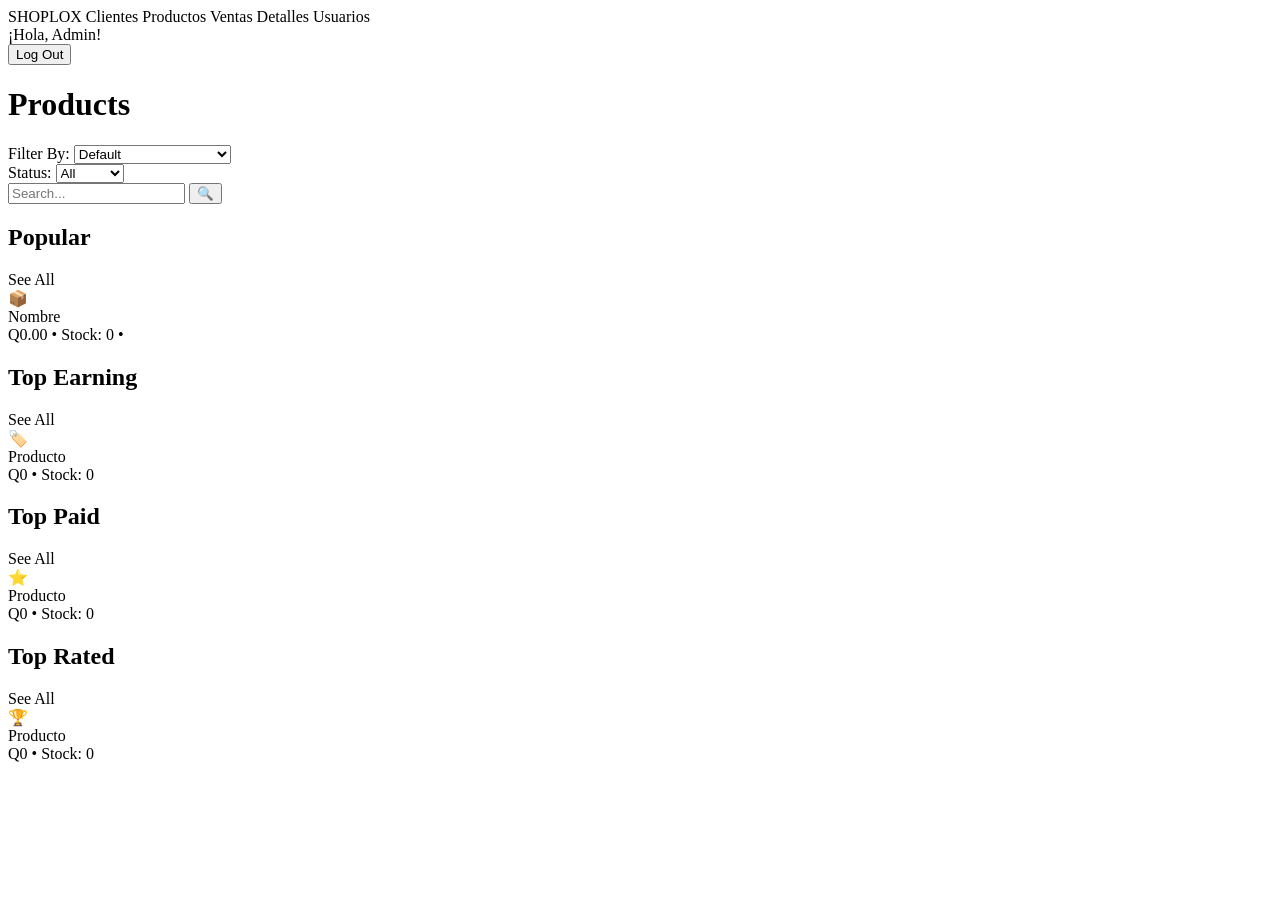
<file: shopCRUD/shopCRUD/src/main/resources/templates/index.html>
<!DOCTYPE html>
<html xmlns:th="http://www.thymeleaf.org" lang="es">
<head>
    <meta charset="UTF-8">
    <title>Shoplox - Home</title>
    <link rel="stylesheet" th:href="@{/css/home.css}">
</head>
<body>

<nav class="navbar">
    <div class="nav-links">
        <a th:href="@{/}">SHOPLOX</a>
        <a th:href="@{/view/customers}">Clientes</a>
        <a th:href="@{/view/products}">Productos</a>
        <a th:href="@{/view/sales}">Ventas</a>
        <a th:href="@{/view/saledetails}">Detalles</a> <!-- NUEVO ENLACE -->
        <a th:href="@{/view/users}">Usuarios</a>
    </div>
    <div class="nav-login-mini">
        <span>¡Hola, Admin!</span>
        <form th:action="@{/logout}" method="post" style="margin:0;">
            <button type="submit" class="btn-small btn-logout">Log Out</button>
        </form>
    </div>
</nav>

<div class="filter-bar">
    <h1>Products</h1>
    <div class="filter-group">
        <label>Filter By:</label>
        <select id="sel-filter">
            <option value="default">Default</option>
            <option value="az">Nombre A-Z</option>
            <option value="price-asc">Precio: menor a mayor</option>
            <option value="price-desc">Precio: mayor a menor</option>
            <option value="stock">Más stock</option>
        </select>
    </div>
    <div class="filter-group">
        <label>Status:</label>
        <select id="sel-status">
            <option value="all">All</option>
            <option value="1">Activo</option>
            <option value="0">Inactivo</option>
        </select>
    </div>
    <div class="filter-search">
        <input type="text" id="search-input" placeholder="Search...">
        <button onclick="filterCards()">🔍</button>
    </div>
</div>

<div class="page-main">

    <!-- Popular -->
    <div class="section">
        <div class="section-header">
            <h2>Popular</h2>
            <a th:href="@{/view/products}" class="btn-see-all">See All</a>
        </div>
        <div class="items-grid" id="grid-popular">
            <a class="game-card" th:each="p, i : ${products}" th:if="${i.index < 6}"
               th:href="@{/view/products}"
               th:data-name="${p.productName}"
               th:data-price="${p.price}"
               th:data-stock="${p.stock}"
               th:data-status="${p.status}">
                <div class="game-card-placeholder">📦</div>
                <div class="game-card-info">
                    <div class="game-card-name" th:text="${p.productName}">Nombre</div>
                    <div class="game-card-meta">
                        Q<span th:text="${p.price}">0.00</span>
                        &bull; Stock: <span th:text="${p.stock}">0</span>
                        &bull; <span th:classappend="${p.status == 1 ? 'dot-activo' : 'dot-inactivo'}" class="dot"
                                     th:text="${p.status == 1 ? 'Activo' : 'Inactivo'}"></span>
                    </div>
                </div>
            </a>
        </div>
    </div>

    <!-- Top Earning -->
    <div class="section">
        <div class="section-header">
            <h2>Top Earning</h2>
            <a th:href="@{/view/products}" class="btn-see-all">See All</a>
        </div>
        <div class="items-grid">
            <a class="game-card" th:each="p, i : ${products}" th:if="${i.index >= 6 and i.index < 12}"
               th:href="@{/view/products}">
                <div class="game-card-placeholder">🏷️</div>
                <div class="game-card-info">
                    <div class="game-card-name" th:text="${p.productName}">Producto</div>
                    <div class="game-card-meta">Q<span th:text="${p.price}">0</span> &bull; Stock: <span th:text="${p.stock}">0</span></div>
                </div>
            </a>
        </div>
    </div>

    <!-- Top Paid -->
    <div class="section">
        <div class="section-header">
            <h2>Top Paid</h2>
            <a th:href="@{/view/products}" class="btn-see-all">See All</a>
        </div>
        <div class="items-grid">
            <a class="game-card" th:each="p, i : ${products}" th:if="${i.index >= 12 and i.index < 18}"
               th:href="@{/view/products}">
                <div class="game-card-placeholder">⭐</div>
                <div class="game-card-info">
                    <div class="game-card-name" th:text="${p.productName}">Producto</div>
                    <div class="game-card-meta">Q<span th:text="${p.price}">0</span> &bull; Stock: <span th:text="${p.stock}">0</span></div>
                </div>
            </a>
        </div>
    </div>

    <!-- Top Rated -->
    <div class="section">
        <div class="section-header">
            <h2>Top Rated</h2>
            <a th:href="@{/view/products}" class="btn-see-all">See All</a>
        </div>
        <div class="items-grid">
            <a class="game-card" th:each="p, i : ${products}" th:if="${i.index >= 18 and i.index < 24}"
               th:href="@{/view/products}">
                <div class="game-card-placeholder">🏆</div>
                <div class="game-card-info">
                    <div class="game-card-name" th:text="${p.productName}">Producto</div>
                    <div class="game-card-meta">Q<span th:text="${p.price}">0</span> &bull; Stock: <span th:text="${p.stock}">0</span></div>
                </div>
            </a>
        </div>
    </div>

</div>

<script th:src="@{/js/main.js}"></script>
<script>
    function filterCards() {
        const q = document.getElementById('search-input').value.toLowerCase();
        const status = document.getElementById('sel-status').value;
        document.querySelectorAll('.game-card').forEach(card => {
            const name = (card.dataset.name || '').toLowerCase();
            const s = card.dataset.status;
            const matchName = name.includes(q);
            const matchStatus = status === 'all' || s === status;
            card.style.display = (matchName && matchStatus) ? 'block' : 'none';
        });
    }
    document.getElementById('search-input').addEventListener('keyup', filterCards);
    document.getElementById('sel-status').addEventListener('change', filterCards);
    document.getElementById('sel-filter').addEventListener('change', function() {
        const val = this.value;
        document.querySelectorAll('.items-grid').forEach(grid => {
            const cards = Array.from(grid.querySelectorAll('.game-card'));
            cards.sort((a, b) => {
                if (val === 'az') return (a.dataset.name||'').localeCompare(b.dataset.name||'');
                if (val === 'price-asc') return parseFloat(a.dataset.price||0) - parseFloat(b.dataset.price||0);
                if (val === 'price-desc') return parseFloat(b.dataset.price||0) - parseFloat(a.dataset.price||0);
                if (val === 'stock') return parseInt(b.dataset.stock||0) - parseInt(a.dataset.stock||0);
                return 0;
            });
            cards.forEach(c => grid.appendChild(c));
        });
    });
</script>
</body>
</html>
</file>
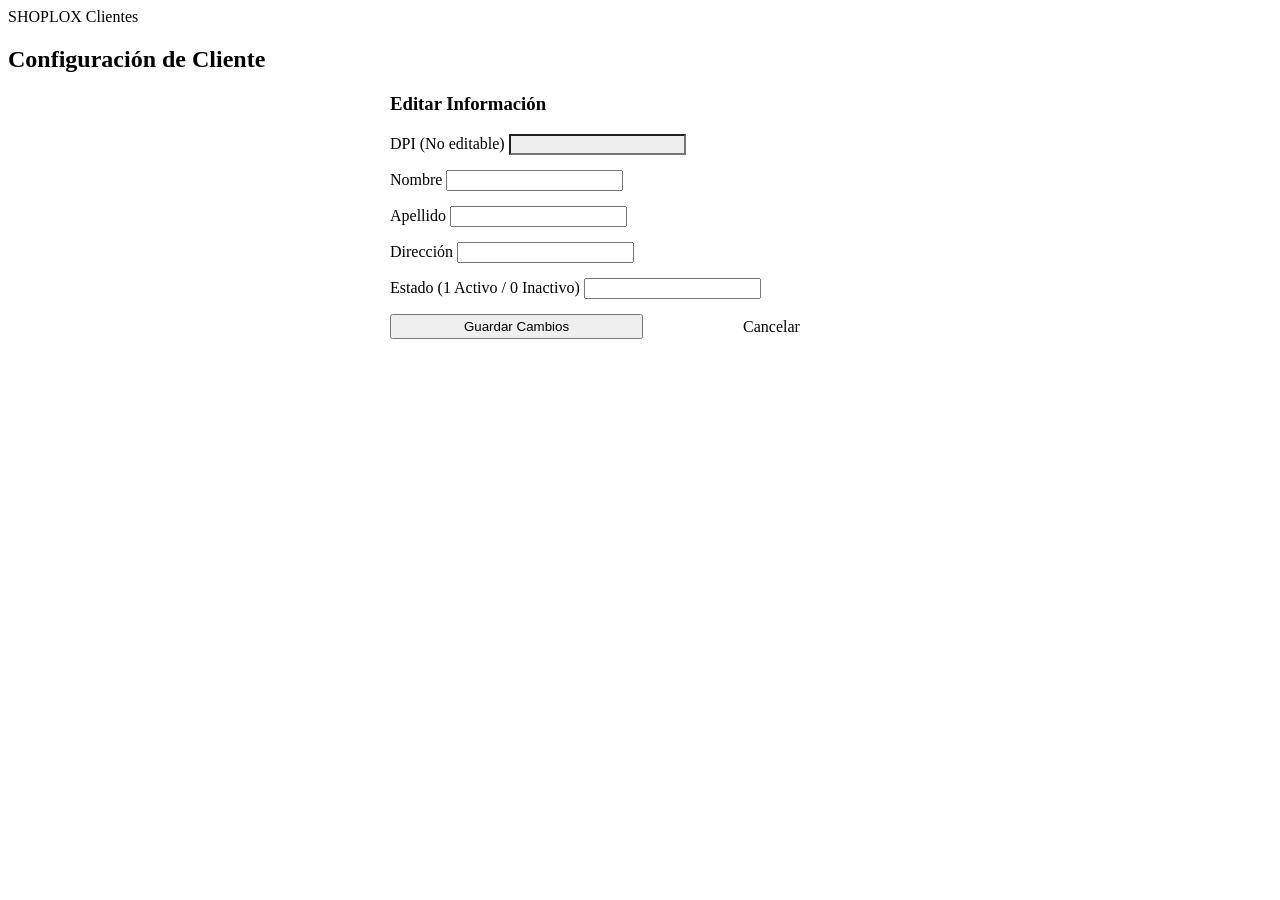
<file: shopCRUD/shopCRUD/src/main/resources/templates/customer-edit.html>
<!DOCTYPE html>
<html xmlns:th="http://www.thymeleaf.org" lang="es">
<head>
    <meta charset="UTF-8">
    <title>Shoplox - Editar Cliente</title>
    <link rel="stylesheet" th:href="@{/css/vistas.css}">
</head>
<body>
<nav class="navbar">
    <div class="nav-links">
        <a th:href="@{/}">SHOPLOX</a>
        <a th:href="@{/view/customers}" class="active">Clientes</a>
    </div>
</nav>

<div class="vista-container">
    <h2 class="vista-title">Configuración de Cliente</h2>
    <div class="panel" style="max-width: 500px; margin: 0 auto;">
        <h3>Editar Información</h3>
        <form th:action="@{/view/customers/add}" th:object="${customer}" method="post">
            <div class="form-group" style="margin-bottom: 15px;">
                <label>DPI (No editable)</label>
                <input type="number" th:field="*{customerDpi}" readonly style="background: #eee;"/>
            </div>
            <div class="form-group" style="margin-bottom: 15px;">
                <label>Nombre</label>
                <input type="text" th:field="*{firstName}" required />
            </div>
            <div class="form-group" style="margin-bottom: 15px;">
                <label>Apellido</label>
                <input type="text" th:field="*{lastName}" required />
            </div>
            <div class="form-group" style="margin-bottom: 15px;">
                <label>Dirección</label>
                <input type="text" th:field="*{address}" />
            </div>
            <div class="form-group" style="margin-bottom: 15px;">
                <label>Estado (1 Activo / 0 Inactivo)</label>
                <input type="number" th:field="*{status}" required />
            </div>
            <div style="display: flex; gap: 10px;">
                <button type="submit" class="btn-primary" style="flex: 1;">Guardar Cambios</button>
                <a th:href="@{/view/customers}" class="btn-danger" style="flex: 1; text-align: center; text-decoration: none; line-height: 25px;">Cancelar</a>
            </div>
        </form>
    </div>
</div>
</body>
</html>
</file>
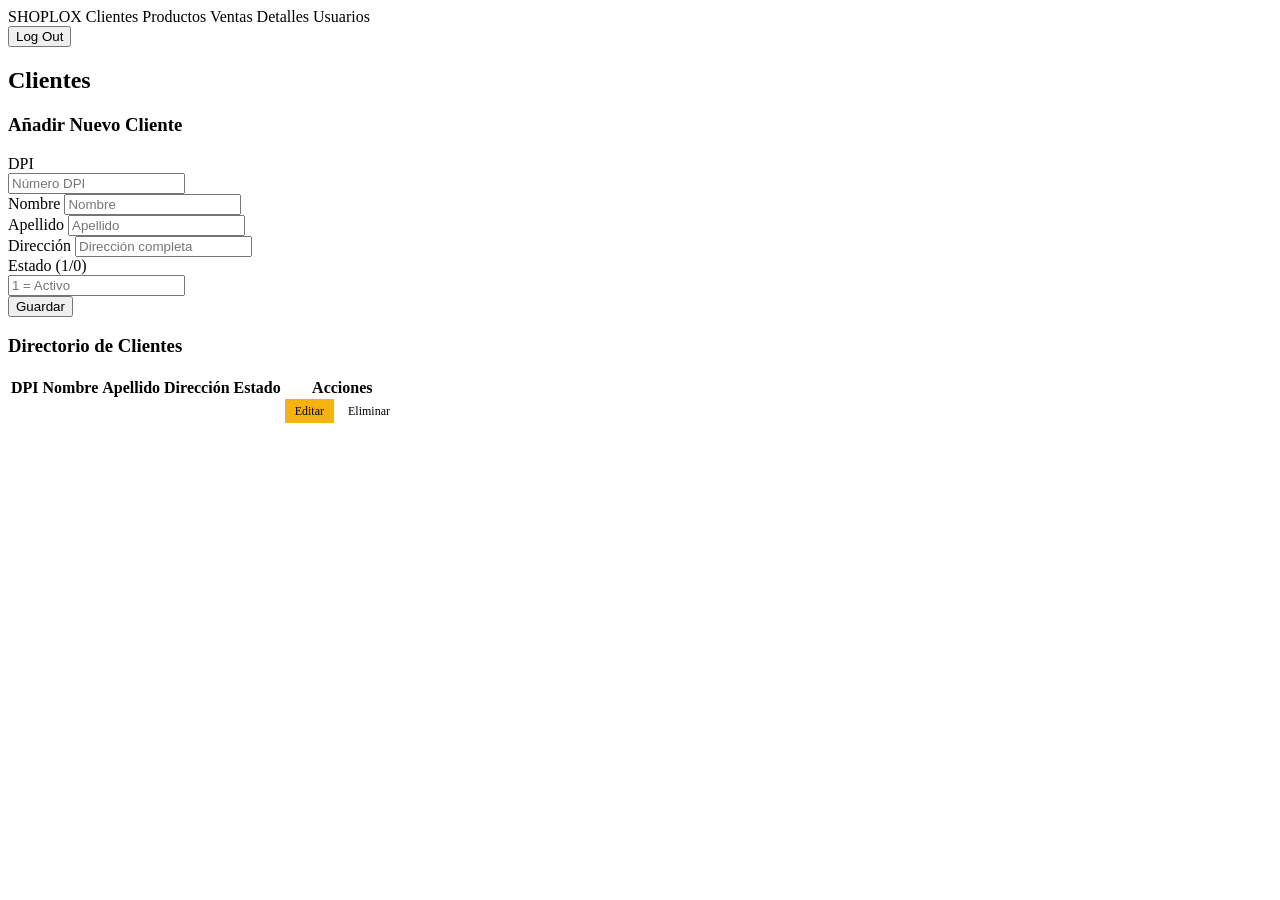
<file: shopCRUD/shopCRUD/src/main/resources/templates/customers.html>
<!DOCTYPE html>
<html xmlns:th="http://www.thymeleaf.org" lang="es">
<head>
    <meta charset="UTF-8">
    <title>Shoplox - Clientes</title>
    <link rel="stylesheet" th:href="@{/css/vistas.css}">
</head>
<body>
<nav class="navbar">
    <div class="nav-links">
        <a th:href="@{/}">SHOPLOX</a>
        <a th:href="@{/view/customers}">Clientes</a>
        <a th:href="@{/view/products}">Productos</a>
        <a th:href="@{/view/sales}">Ventas</a>
        <a th:href="@{/view/saledetails}">Detalles</a> <!-- NUEVO ENLACE -->
        <a th:href="@{/view/users}">Usuarios</a>
    </div>
    <div class="nav-login-mini">
        <form th:action="@{/logout}" method="post" style="margin:0;">
            <button type="submit" class="btn-small btn-logout">Log Out</button>
        </form>
    </div>
</nav>

<div class="vista-container">
    <h2 class="vista-title">Clientes</h2>

    <div class="panel">
        <h3>Añadir Nuevo Cliente</h3>
        <form th:action="@{/view/customers/add}" th:object="${customer}" method="post">
            <div class="form-row">
                <div class="form-group" style="min-width:160px; max-width:180px;">
                    <label>DPI</label>
                    <input type="number" th:field="*{customerDpi}" placeholder="Número DPI" required />
                </div>
                <div class="form-group">
                    <label>Nombre</label>
                    <input type="text" th:field="*{firstName}" placeholder="Nombre" required />
                </div>
                <div class="form-group">
                    <label>Apellido</label>
                    <input type="text" th:field="*{lastName}" placeholder="Apellido" required />
                </div>
                <div class="form-group" style="flex:2;">
                    <label>Dirección</label>
                    <input type="text" th:field="*{address}" placeholder="Dirección completa" />
                </div>
                <div class="form-group" style="max-width:140px;">
                    <label>Estado (1/0)</label>
                    <input type="number" th:field="*{status}" placeholder="1 = Activo" required />
                </div>
                <button type="submit" class="btn-primary">Guardar</button>
            </div>
        </form>
    </div>

    <div class="panel">
        <h3>Directorio de Clientes</h3>
        <div class="tabla-wrapper">
            <table>
                <thead>
                <tr>
                    <th>DPI</th><th>Nombre</th><th>Apellido</th><th>Dirección</th><th>Estado</th><th>Acciones</th>
                </tr>
                </thead>
                <tbody>
                <tr th:each="c : ${customers}">
                    <td th:text="${c.customerDpi}"></td>
                    <td th:text="${c.firstName}"></td>
                    <td th:text="${c.lastName}"></td>
                    <td th:text="${c.address}"></td>
                    <td><span th:classappend="${c.status == 1 ? 'badge-activo' : 'badge-inactivo'}" class="badge" th:text="${c.status == 1 ? 'Activo' : 'Inactivo'}"></span></td>
                    <td>
                        <a th:href="@{/view/customers/edit/{id}(id=${c.customerDpi})}" class="btn-primary" style="background-color:#f6b211; padding:5px 10px; font-size:12px; text-decoration:none;">Editar</a>
                        <a th:href="@{/view/customers/delete/{id}(id=${c.customerDpi})}" class="btn-danger" style="padding:5px 10px; font-size:12px; text-decoration:none;" onclick="return confirm('¿Eliminar este cliente?')">Eliminar</a>
                    </td>
                </tr>
                </tbody>
            </table>
        </div>
    </div>
</div>
<script th:src="@{/js/main.js}"></script>
</body>
</html>
</file>
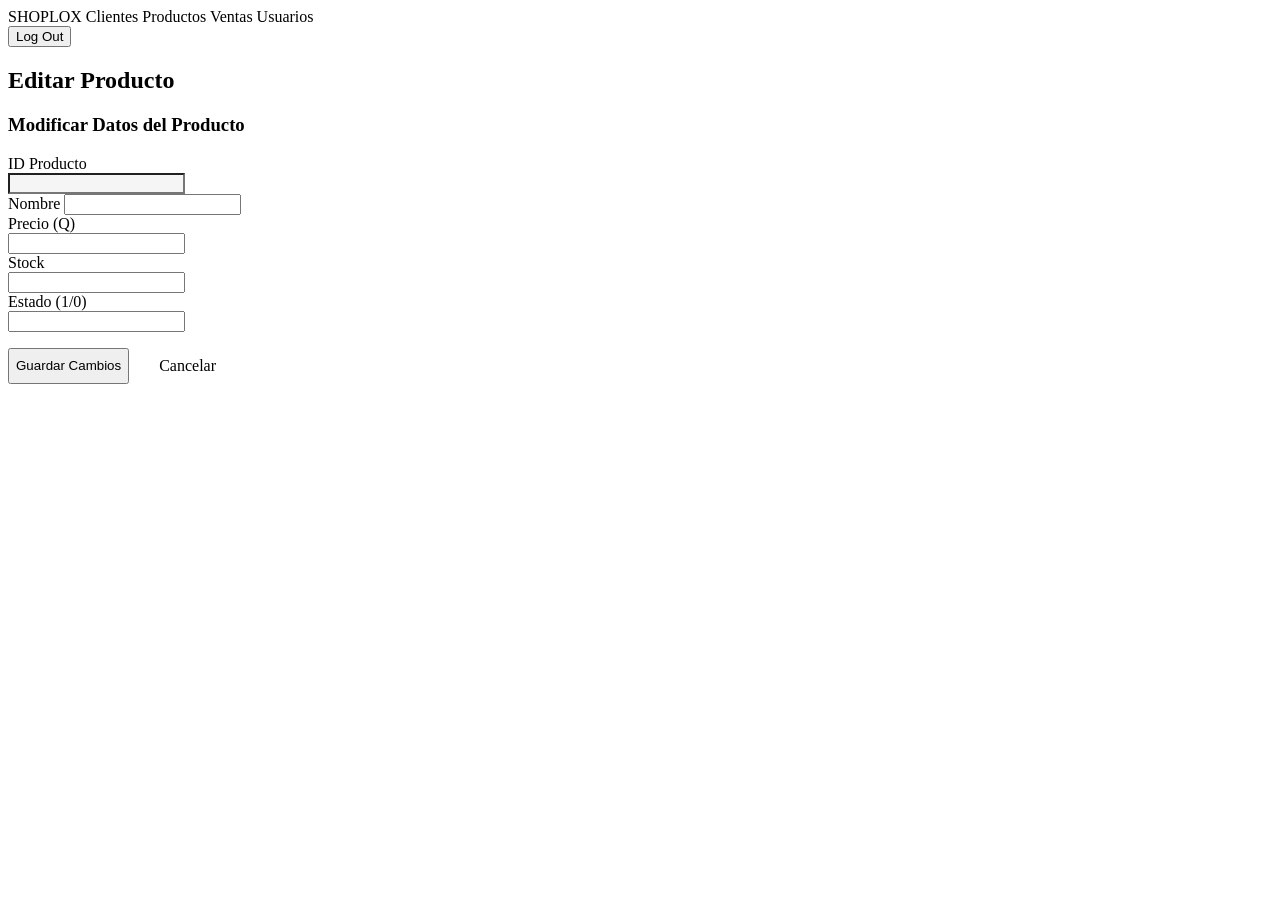
<file: shopCRUD/shopCRUD/src/main/resources/templates/product-edit.html>
<!DOCTYPE html>
<html xmlns:th="http://www.thymeleaf.org" lang="es">
<head>
    <meta charset="UTF-8">
    <title>Shoplox - Editar Producto</title>
    <link rel="stylesheet" th:href="@{/css/vistas.css}">
</head>
<body>
<nav class="navbar">
    <div class="nav-links">
        <a th:href="@{/}">SHOPLOX</a>
        <a th:href="@{/view/customers}">Clientes</a>
        <a th:href="@{/view/products}" class="active">Productos</a>
        <a th:href="@{/view/sales}">Ventas</a>
        <a th:href="@{/view/users}">Usuarios</a>
    </div>
    <div class="nav-login-mini">
        <form th:action="@{/logout}" method="post" style="margin:0;">
            <button type="submit" class="btn-small btn-logout">Log Out</button>
        </form>
    </div>
</nav>

<div class="vista-container">
    <h2 class="vista-title">Editar Producto</h2>
    <div class="panel">
        <h3>Modificar Datos del Producto</h3>
        <form th:action="@{/view/products/edit/{id}(id=${product.productId})}" th:object="${product}" method="post">
            <div class="form-row">
                <div class="form-group" style="max-width:150px;">
                    <label>ID Producto</label>
                    <input type="number" th:field="*{productId}" readonly style="background:#f5f5f5;"/>
                </div>
                <div class="form-group" style="flex:2;">
                    <label>Nombre</label>
                    <input type="text" th:field="*{productName}" required />
                </div>
                <div class="form-group" style="max-width:160px;">
                    <label>Precio (Q)</label>
                    <input type="number" step="0.01" th:field="*{price}" required />
                </div>
                <div class="form-group" style="max-width:130px;">
                    <label>Stock</label>
                    <input type="number" th:field="*{stock}" required />
                </div>
                <div class="form-group" style="max-width:150px;">
                    <label>Estado (1/0)</label>
                    <input type="number" th:field="*{status}" required />
                </div>
            </div>
            <div style="margin-top:16px; display:flex; gap:10px;">
                <button type="submit" class="btn-primary">Guardar Cambios</button>
                <a th:href="@{/view/products}" class="btn-danger" style="text-decoration:none; padding:9px 20px; display:inline-block;">Cancelar</a>
            </div>
        </form>
    </div>
</div>
<script th:src="@{/js/main.js}"></script>
</body>
</html>
</file>
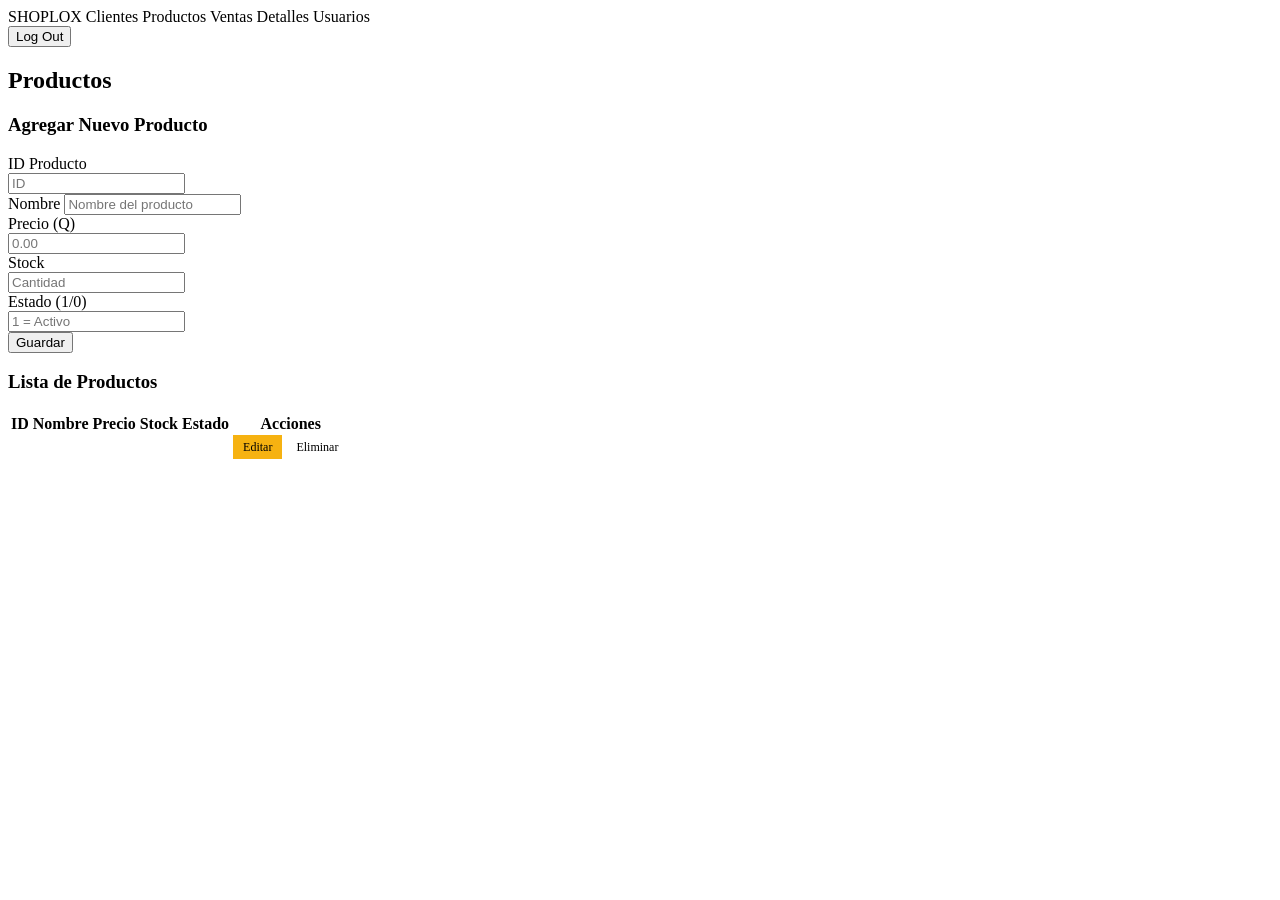
<file: shopCRUD/shopCRUD/src/main/resources/templates/products.html>
<!DOCTYPE html>
<html xmlns:th="http://www.thymeleaf.org" lang="es">
<head>
    <meta charset="UTF-8">
    <title>Shoplox - Productos</title>
    <link rel="stylesheet" th:href="@{/css/vistas.css}">
</head>
<body>
<nav class="navbar">
    <div class="nav-links">
        <a th:href="@{/}">SHOPLOX</a>
        <a th:href="@{/view/customers}">Clientes</a>
        <a th:href="@{/view/products}">Productos</a>
        <a th:href="@{/view/sales}">Ventas</a>
        <a th:href="@{/view/saledetails}">Detalles</a> <!-- NUEVO ENLACE -->
        <a th:href="@{/view/users}">Usuarios</a>
    </div>
    <div class="nav-login-mini">
        <form th:action="@{/logout}" method="post" style="margin:0;">
            <button type="submit" class="btn-small btn-logout">Log Out</button>
        </form>
    </div>
</nav>

<div class="vista-container">
    <h2 class="vista-title">Productos</h2>

    <div class="panel">
        <h3>Agregar Nuevo Producto</h3>
        <form th:action="@{/view/products/add}" th:object="${product}" method="post">
            <div class="form-row">
                <div class="form-group" style="max-width:150px;">
                    <label>ID Producto</label>
                    <input type="number" th:field="*{productId}" placeholder="ID" required />
                </div>
                <div class="form-group" style="flex:2;">
                    <label>Nombre</label>
                    <input type="text" th:field="*{productName}" placeholder="Nombre del producto" required />
                </div>
                <div class="form-group" style="max-width:160px;">
                    <label>Precio (Q)</label>
                    <input type="number" step="0.01" th:field="*{price}" placeholder="0.00" required />
                </div>
                <div class="form-group" style="max-width:130px;">
                    <label>Stock</label>
                    <input type="number" th:field="*{stock}" placeholder="Cantidad" required />
                </div>
                <div class="form-group" style="max-width:150px;">
                    <label>Estado (1/0)</label>
                    <input type="number" th:field="*{status}" placeholder="1 = Activo" required />
                </div>
                <button type="submit" class="btn-primary">Guardar</button>
            </div>
        </form>
    </div>

    <div class="panel">
        <h3>Lista de Productos</h3>
        <div class="tabla-wrapper">
            <table>
                <thead>
                <tr><th>ID</th><th>Nombre</th><th>Precio</th><th>Stock</th><th>Estado</th><th>Acciones</th></tr>
                </thead>
                <tbody>
                <tr th:each="p : ${products}">
                    <td th:text="${p.productId}"></td>
                    <td th:text="${p.productName}"></td>
                    <td th:text="'Q' + ${p.price}"></td>
                    <td th:text="${p.stock}"></td>
                    <td><span th:classappend="${p.status == 1 ? 'badge-activo' : 'badge-inactivo'}" class="badge" th:text="${p.status == 1 ? 'Activo' : 'Inactivo'}"></span></td>
                    <td>
                        <a th:href="@{/view/products/edit/{id}(id=${p.productId})}" class="btn-primary" style="background-color:#f6b211; padding:5px 10px; font-size:12px; text-decoration:none;">Editar</a>
                        <a th:href="@{/view/products/delete/{id}(id=${p.productId})}" class="btn-danger" style="padding:5px 10px; font-size:12px; text-decoration:none;" onclick="return confirm('¿Eliminar este producto?')">Eliminar</a>
                    </td>
                </tr>
                </tbody>
            </table>
        </div>
    </div>
</div>
<script th:src="@{/js/main.js}"></script>
</body>
</html>
</file>
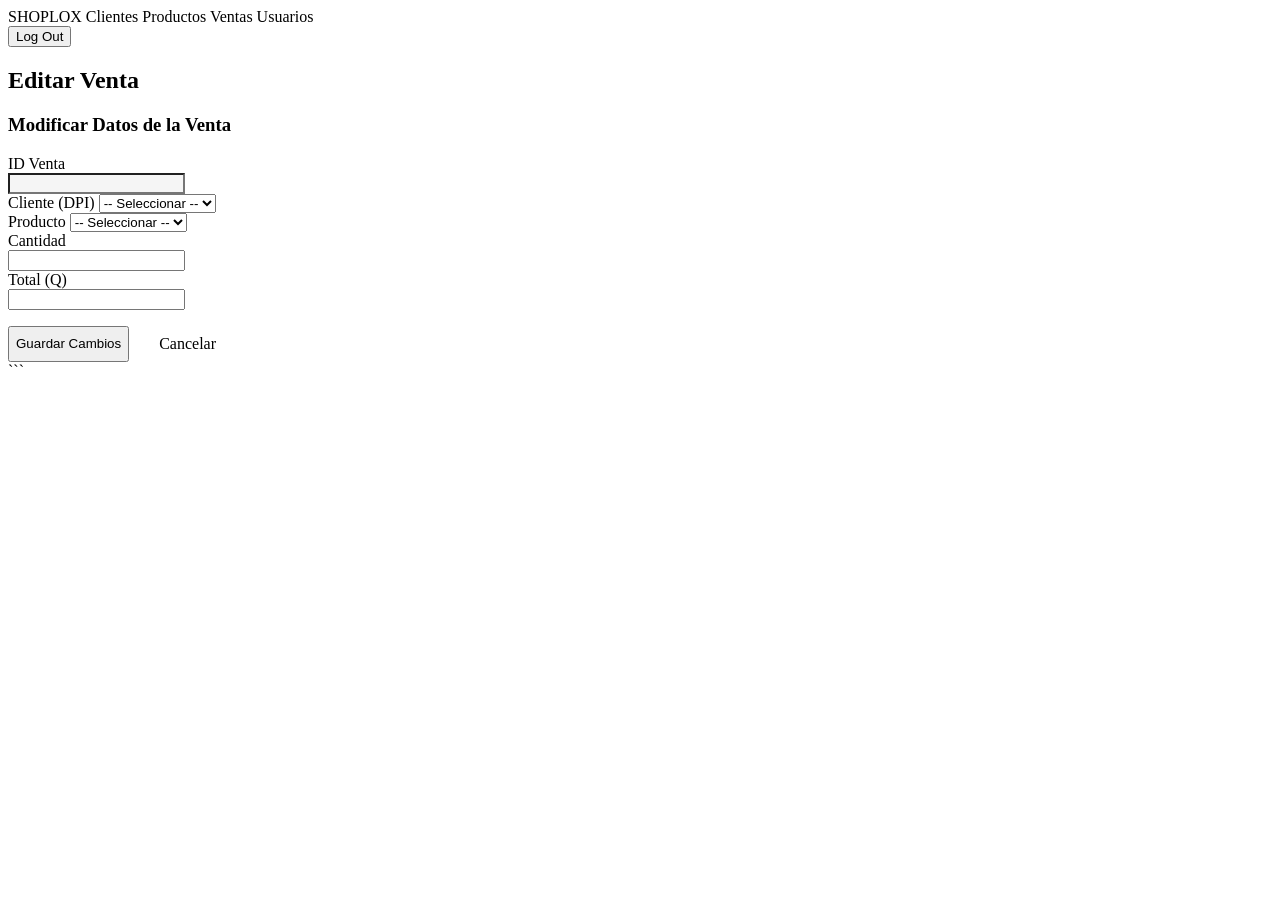
<file: shopCRUD/shopCRUD/src/main/resources/templates/sale-edit.html>
<!DOCTYPE html>
<html xmlns:th="http://www.thymeleaf.org" lang="es">
<head>
    <meta charset="UTF-8">
    <title>Shoplox - Editar Venta</title>
    <link rel="stylesheet" th:href="@{/css/vistas.css}">
</head>
<body>
<nav class="navbar">
    <div class="nav-links">
        <a th:href="@{/}">SHOPLOX</a>
        <a th:href="@{/view/customers}">Clientes</a>
        <a th:href="@{/view/products}">Productos</a>
        <a th:href="@{/view/sales}" class="active">Ventas</a>
        <a th:href="@{/view/users}">Usuarios</a>
    </div>
    <div class="nav-login-mini">
        <form th:action="@{/logout}" method="post" style="margin:0;">
            <button type="submit" class="btn-small btn-logout">Log Out</button>
        </form>
    </div>
</nav>

<div class="vista-container">
    <h2 class="vista-title">Editar Venta</h2>
    <div class="panel">
        <h3>Modificar Datos de la Venta</h3>
        <form th:action="@{/view/sales/edit/{id}(id=${sale.saleId})}" th:object="${sale}" method="post">
            <div class="form-row">
                <div class="form-group" style="max-width:120px;">
                    <label>ID Venta</label>
                    <input type="number" th:field="*{saleId}" readonly style="background:#f5f5f5;"/>
                </div>

                <div class="form-group">
                    <label>Cliente (DPI)</label>
                    <select th:field="*{customerDpi}" required>
                        <option value="">-- Seleccionar --</option>
                        <option th:each="c : ${customers}"
                                th:value="${c.customerDpi}"
                                th:text="${c.firstName + ' ' + c.lastName + ' - ' + c.customerDpi}">
                        </option>
                    </select>
                </div>

                <div class="form-group">
                    <label>Producto</label>
                    <select th:field="*{productId}" required>
                        <option value="">-- Seleccionar --</option>
                        <option th:each="p : ${products}"
                                th:value="${p.productId}"
                                th:text="${p.productName + ' - Q' + p.price}">
                        </option>
                    </select>
                </div>

                <div class="form-group" style="max-width:130px;">
                    <label>Cantidad</label>
                    <input type="number" th:field="*{quantity}" min="1" required />
                </div>

                <div class="form-group" style="max-width:150px;">
                    <label>Total (Q)</label>
                    <input type="number" step="0.01" th:field="*{total}" required />
                </div>
            </div>

            <div style="margin-top:16px; display:flex; gap:10px;">
                <button type="submit" class="btn-primary">Guardar Cambios</button>
                <a th:href="@{/view/sales}" class="btn-danger" style="text-decoration:none; padding:9px 20px; display:inline-block;">Cancelar</a>
            </div>
        </form>
    </div>
</div>

<script th:src="@{/js/main.js}"></script>
</body>
</html>
```</Product,>
</file>
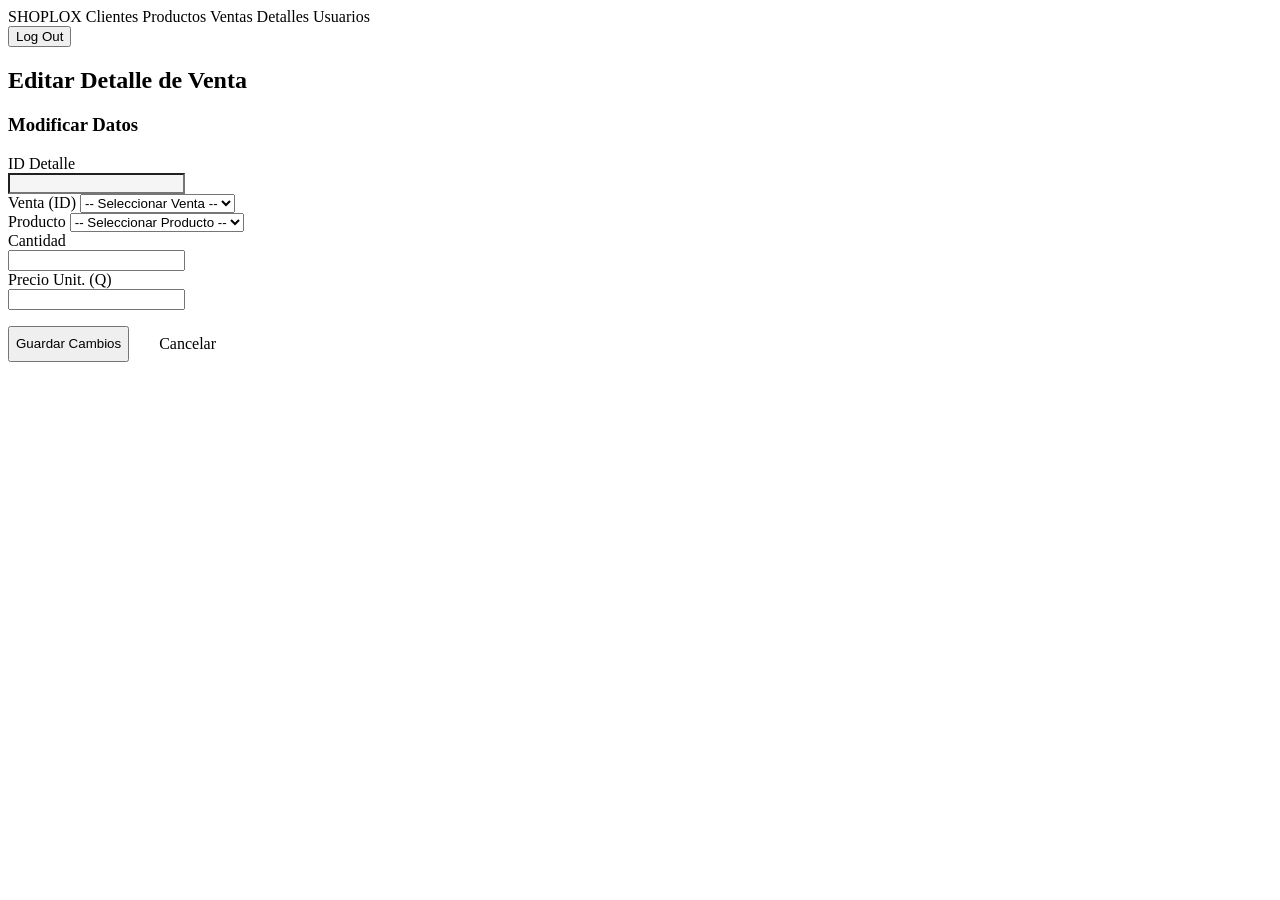
<file: shopCRUD/shopCRUD/src/main/resources/templates/saledetail-edit.html>
<!DOCTYPE html>
<html xmlns:th="http://www.thymeleaf.org" lang="es">
<head>
    <meta charset="UTF-8">
    <title>Shoplox - Editar Detalle</title>
    <link rel="stylesheet" th:href="@{/css/vistas.css}">
</head>
<body>
<nav class="navbar">
    <div class="nav-links">
        <a th:href="@{/}">SHOPLOX</a>
        <a th:href="@{/view/customers}">Clientes</a>
        <a th:href="@{/view/products}">Productos</a>
        <a th:href="@{/view/sales}">Ventas</a>
        <a th:href="@{/view/saledetails}" class="active">Detalles</a>
        <a th:href="@{/view/users}">Usuarios</a>
    </div>
    <div class="nav-login-mini">
        <form th:action="@{/logout}" method="post" style="margin:0;">
            <button type="submit" class="btn-small btn-logout">Log Out</button>
        </form>
    </div>
</nav>

<div class="vista-container">
    <h2 class="vista-title">Editar Detalle de Venta</h2>
    <div class="panel">
        <h3>Modificar Datos</h3>
        <form th:action="@{/view/saledetails/edit/{id}(id=${saleDetail.detailId})}" th:object="${saleDetail}" method="post">
            <div class="form-row">
                <div class="form-group" style="max-width:120px;">
                    <label>ID Detalle</label>
                    <input type="number" th:field="*{detailId}" readonly style="background:#f5f5f5;"/>
                </div>
                <div class="form-group">
                    <label>Venta (ID)</label>
                    <select th:field="*{saleId}" required>
                        <option value="">-- Seleccionar Venta --</option>
                        <option th:each="s : ${sales}" th:value="${s.saleId}" th:text="'Venta #' + ${s.saleId}"></option>
                    </select>
                </div>
                <div class="form-group">
                    <label>Producto</label>
                    <select th:field="*{productId}" required>
                        <option value="">-- Seleccionar Producto --</option>
                        <option th:each="p : ${products}" th:value="${p.productId}" th:text="${p.productName}"></option>
                    </select>
                </div>
                <div class="form-group" style="max-width:130px;">
                    <label>Cantidad</label>
                    <input type="number" th:field="*{quantity}" min="1" required />
                </div>
                <div class="form-group" style="max-width:150px;">
                    <label>Precio Unit. (Q)</label>
                    <input type="number" step="0.01" th:field="*{unitPrice}" required />
                </div>
            </div>

            <div style="margin-top:16px; display:flex; gap:10px;">
                <button type="submit" class="btn-primary">Guardar Cambios</button>
                <a th:href="@{/view/saledetails}" class="btn-danger" style="text-decoration:none; padding:9px 20px; display:inline-block;">Cancelar</a>
            </div>
        </form>
    </div>
</div>

<script th:src="@{/js/main.js}"></script>
</body>
</html>
</file>
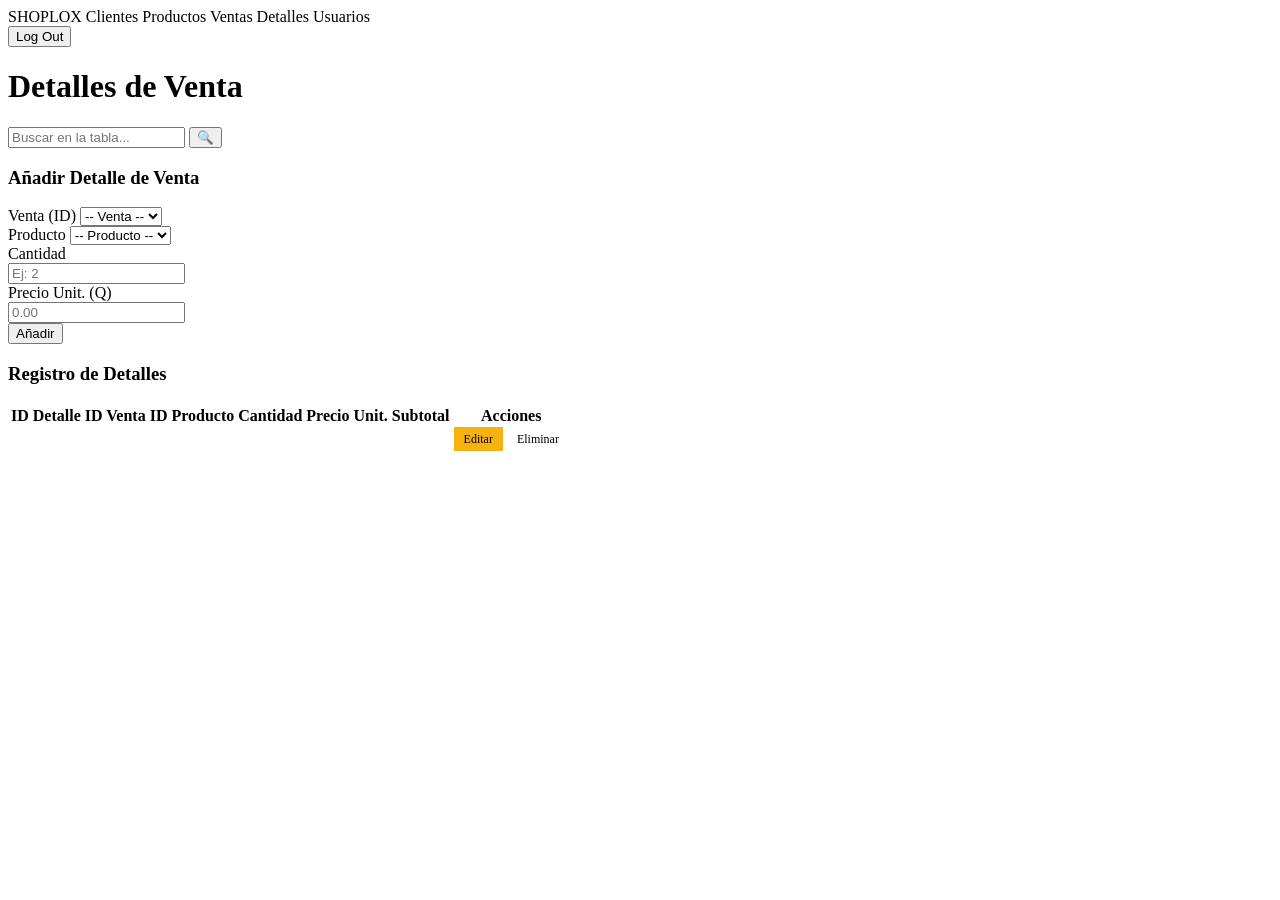
<file: shopCRUD/shopCRUD/src/main/resources/templates/saledetails.html>
<!DOCTYPE html>
<html xmlns:th="http://www.thymeleaf.org" lang="es">
<head>
    <meta charset="UTF-8">
    <title>Shoplox - Detalles de Venta</title>
    <link rel="stylesheet" th:href="@{/css/vistas.css}">
    <link rel="stylesheet" th:href="@{/css/home.css}">
</head>
<body>
<nav class="navbar">
    <div class="nav-links">
        <a th:href="@{/}">SHOPLOX</a>
        <a th:href="@{/view/customers}">Clientes</a>
        <a th:href="@{/view/products}">Productos</a>
        <a th:href="@{/view/sales}">Ventas</a>
        <a th:href="@{/view/saledetails}" class="active">Detalles</a>
        <a th:href="@{/view/users}">Usuarios</a>
    </div>
    <div class="nav-login-mini">
        <form th:action="@{/logout}" method="post" style="margin:0;">
            <button type="submit" class="btn-small btn-logout">Log Out</button>
        </form>
    </div>
</nav>

<div class="filter-bar">
    <h1>Detalles de Venta</h1>
    <div class="filter-search">
        <input type="text" id="table-search" placeholder="Buscar en la tabla...">
        <button type="button">🔍</button>
    </div>
</div>

<div class="vista-container">
    <div class="panel">
        <h3>Añadir Detalle de Venta</h3>
        <form th:action="@{/view/saledetails/add}" th:object="${saleDetail}" method="post">
            <div class="form-row">
                <div class="form-group">
                    <label>Venta (ID)</label>
                    <select th:field="*{saleId}" required>
                        <option value="">-- Venta --</option>
                        <option th:each="s : ${sales}" th:value="${s.saleId}" th:text="'Venta #' + ${s.saleId}"></option>
                    </select>
                </div>
                <div class="form-group">
                    <label>Producto</label>
                    <select th:field="*{productId}" required>
                        <option value="">-- Producto --</option>
                        <option th:each="p : ${products}" th:value="${p.productId}" th:text="${p.productName}"></option>
                    </select>
                </div>
                <div class="form-group" style="max-width:130px;">
                    <label>Cantidad</label>
                    <input type="number" th:field="*{quantity}" min="1" placeholder="Ej: 2" required />
                </div>
                <div class="form-group" style="max-width:150px;">
                    <label>Precio Unit. (Q)</label>
                    <input type="number" step="0.01" th:field="*{unitPrice}" placeholder="0.00" required />
                </div>
                <button type="submit" class="btn-primary">Añadir</button>
            </div>
        </form>
    </div>

    <div class="panel">
        <h3>Registro de Detalles</h3>
        <div class="tabla-wrapper">
            <table id="crud-table">
                <thead>
                <tr>
                    <th>ID Detalle</th>
                    <th>ID Venta</th>
                    <th>ID Producto</th>
                    <th>Cantidad</th>
                    <th>Precio Unit.</th>
                    <th>Subtotal</th>
                    <th>Acciones</th>
                </tr>
                </thead>
                <tbody>
                <tr th:each="sd : ${saleDetails}">
                    <td th:text="${sd.detailId}"></td>
                    <td th:text="${sd.saleId}"></td>
                    <td th:text="${sd.productId}"></td>
                    <td th:text="${sd.quantity}"></td>
                    <td th:text="'Q' + ${sd.unitPrice}"></td>
                    <!-- Calculamos el subtotal multiplicando cantidad * precio unitario -->
                    <td th:text="'Q' + (${sd.quantity} * ${sd.unitPrice})"></td>
                    <td>
                        <a th:href="@{/view/saledetails/edit/{id}(id=${sd.detailId})}"
                           class="btn-primary"
                           style="background-color:#f6b211; padding:5px 10px; font-size:12px; text-decoration:none;">Editar</a>
                        <a th:href="@{/view/saledetails/delete/{id}(id=${sd.detailId})}"
                           class="btn-danger"
                           style="padding:5px 10px; font-size:12px; text-decoration:none;"
                           onclick="return confirm('¿Eliminar este detalle?')">Eliminar</a>
                    </td>
                </tr>
                </tbody>
            </table>
        </div>
    </div>
</div>

<script th:src="@{/js/main.js}"></script>
</body>
</html>
</file>
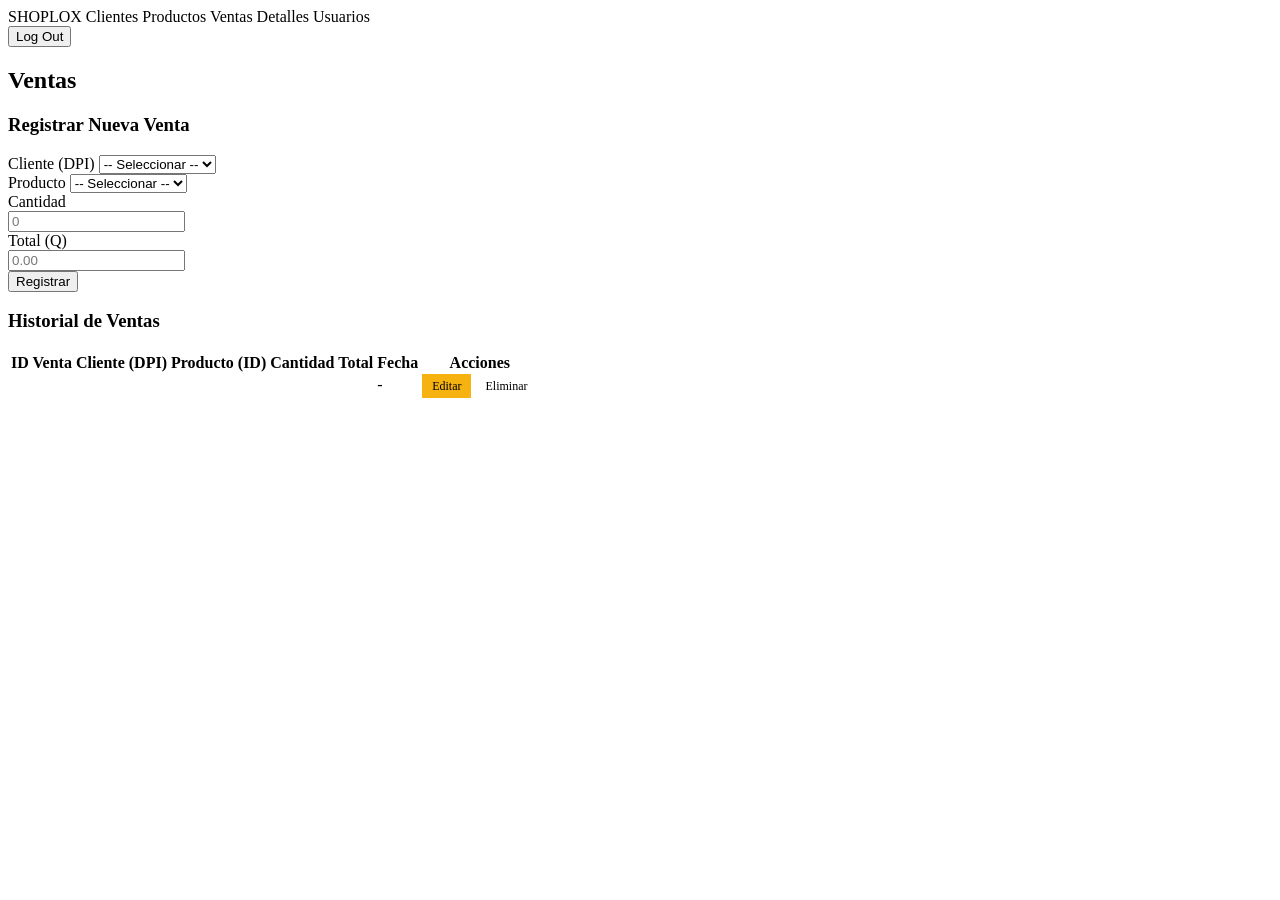
<file: shopCRUD/shopCRUD/src/main/resources/templates/sales.html>
<!DOCTYPE html>
<html xmlns:th="http://www.thymeleaf.org" lang="es">
<head>
    <meta charset="UTF-8">
    <title>Shoplox - Ventas</title>
    <link rel="stylesheet" th:href="@{/css/vistas.css}">
</head>
<body>
<nav class="navbar">
    <div class="nav-links">
        <a th:href="@{/}">SHOPLOX</a>
        <a th:href="@{/view/customers}">Clientes</a>
        <a th:href="@{/view/products}">Productos</a>
        <a th:href="@{/view/sales}">Ventas</a>
        <a th:href="@{/view/saledetails}">Detalles</a> <!-- NUEVO ENLACE -->
        <a th:href="@{/view/users}">Usuarios</a>
    </div>
    <div class="nav-login-mini">
        <form th:action="@{/logout}" method="post" style="margin:0;">
            <button type="submit" class="btn-small btn-logout">Log Out</button>
        </form>
    </div>
</nav>

<div class="vista-container">
    <h2 class="vista-title">Ventas</h2>

    <!-- Formulario nueva venta -->
    <div class="panel">
        <h3>Registrar Nueva Venta</h3>
        <form th:action="@{/view/sales/add}" th:object="${sale}" method="post">
            <div class="form-row">
                <div class="form-group">
                    <label>Cliente (DPI)</label>
                    <select th:field="*{customerDpi}" required>
                        <option value="">-- Seleccionar --</option>
                        <option th:each="c : ${customers}"
                                th:value="${c.customerDpi}"
                                th:text="${c.firstName + ' ' + c.lastName + ' — ' + c.customerDpi}">
                        </option>
                    </select>
                </div>
                <div class="form-group">
                    <label>Producto</label>
                    <select th:field="*{productId}" required>
                        <option value="">-- Seleccionar --</option>
                        <option th:each="p : ${products}"
                                th:value="${p.productId}"
                                th:text="${p.productName + ' — Q' + p.price}">
                        </option>
                    </select>
                </div>
                <div class="form-group" style="max-width:130px;">
                    <label>Cantidad</label>
                    <input type="number" th:field="*{quantity}" placeholder="0" min="1" required />
                </div>
                <div class="form-group" style="max-width:150px;">
                    <label>Total (Q)</label>
                    <input type="number" step="0.01" th:field="*{total}" placeholder="0.00" required />
                </div>
                <button type="submit" class="btn-primary">Registrar</button>
            </div>
        </form>
    </div>

    <!-- Tabla de ventas -->
    <div class="panel">
        <h3>Historial de Ventas</h3>
        <div class="tabla-wrapper">
            <table>
                <thead>
                <tr>
                    <th>ID Venta</th>
                    <th>Cliente (DPI)</th>
                    <th>Producto (ID)</th>
                    <th>Cantidad</th>
                    <th>Total</th>
                    <th>Fecha</th>
                    <th>Acciones</th>
                </tr>
                </thead>
                <tbody>
                <tr th:each="s : ${sales}">
                    <td th:text="${s.saleId}"></td>
                    <td th:text="${s.customerDpi}"></td>
                    <td th:text="${s.productId}"></td>
                    <td th:text="${s.quantity}"></td>
                    <td th:text="'Q' + ${s.total}"></td>
                    <td th:text="${s.saleDate}">-</td>
                    <td>
                        <a th:href="@{/view/sales/edit/{id}(id=${s.saleId})}"
                           class="btn-primary"
                           style="background-color:#f6b211; padding:5px 10px; font-size:12px; text-decoration:none;">Editar</a>
                        <a th:href="@{/view/sales/delete/{id}(id=${s.saleId})}"
                           class="btn-danger"
                           style="text-decoration:none; padding:5px 10px; font-size:12px;"
                           onclick="return confirm('¿Eliminar esta venta?')">Eliminar</a>
                    </td>
                </tr>
                </tbody>
            </table>
        </div>
    </div>
</div>
<script th:src="@{/js/main.js}"></script>
</body>
</html>
</file>
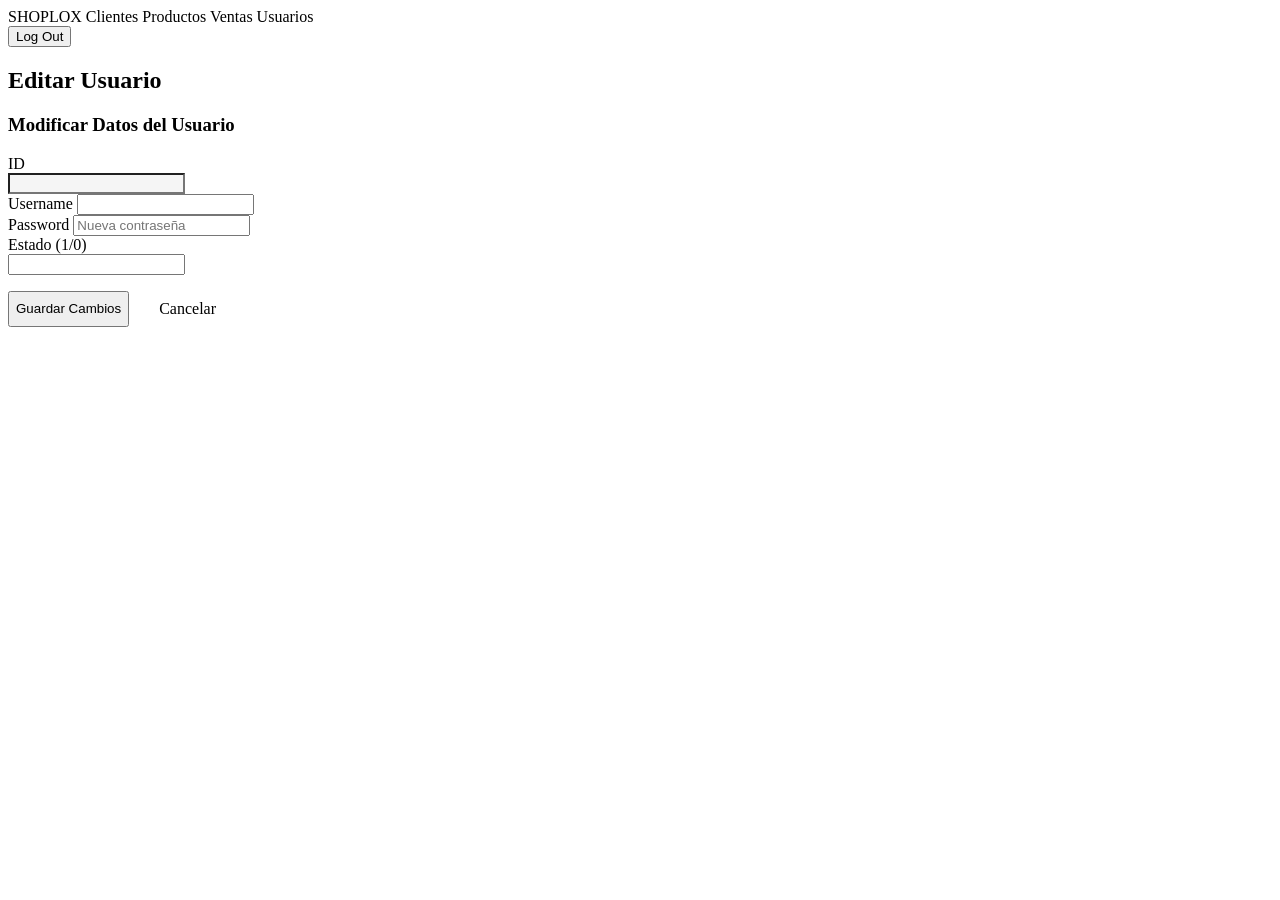
<file: shopCRUD/shopCRUD/src/main/resources/templates/user-edit.html>
<!DOCTYPE html>
<html xmlns:th="http://www.thymeleaf.org" lang="es">
<head>
    <meta charset="UTF-8">
    <title>Shoplox - Editar Usuario</title>
    <link rel="stylesheet" th:href="@{/css/vistas.css}">
</head>
<body>
<nav class="navbar">
    <div class="nav-links">
        <a th:href="@{/}">SHOPLOX</a>
        <a th:href="@{/view/customers}">Clientes</a>
        <a th:href="@{/view/products}">Productos</a>
        <a th:href="@{/view/sales}">Ventas</a>
        <a th:href="@{/view/users}" class="active">Usuarios</a>
    </div>
    <div class="nav-login-mini">
        <form th:action="@{/logout}" method="post" style="margin:0;">
            <button type="submit" class="btn-small btn-logout">Log Out</button>
        </form>
    </div>
</nav>

<div class="vista-container">
    <h2 class="vista-title">Editar Usuario</h2>
    <div class="panel">
        <h3>Modificar Datos del Usuario</h3>
        <form th:action="@{/view/users/edit/{id}(id=${user.userId})}" th:object="${user}" method="post">
            <div class="form-row">
                <div class="form-group" style="max-width:120px;">
                    <label>ID</label>
                    <input type="number" th:field="*{userId}" readonly style="background:#f5f5f5;"/>
                </div>
                <div class="form-group">
                    <label>Username</label>
                    <input type="text" th:field="*{username}" required />
                </div>
                <div class="form-group">
                    <label>Password</label>
                    <input type="password" th:field="*{password}" placeholder="Nueva contraseña" />
                </div>
                <div class="form-group" style="max-width:130px;">
                    <label>Estado (1/0)</label>
                    <input type="number" th:field="*{status}" required />
                </div>
            </div>
            <div style="margin-top:16px; display:flex; gap:10px;">
                <button type="submit" class="btn-primary">Guardar Cambios</button>
                <a th:href="@{/view/users}" class="btn-danger" style="text-decoration:none; padding:9px 20px; display:inline-block;">Cancelar</a>
            </div>
        </form>
    </div>
</div>
<script th:src="@{/js/main.js}"></script>
</body>
</html>
</file>
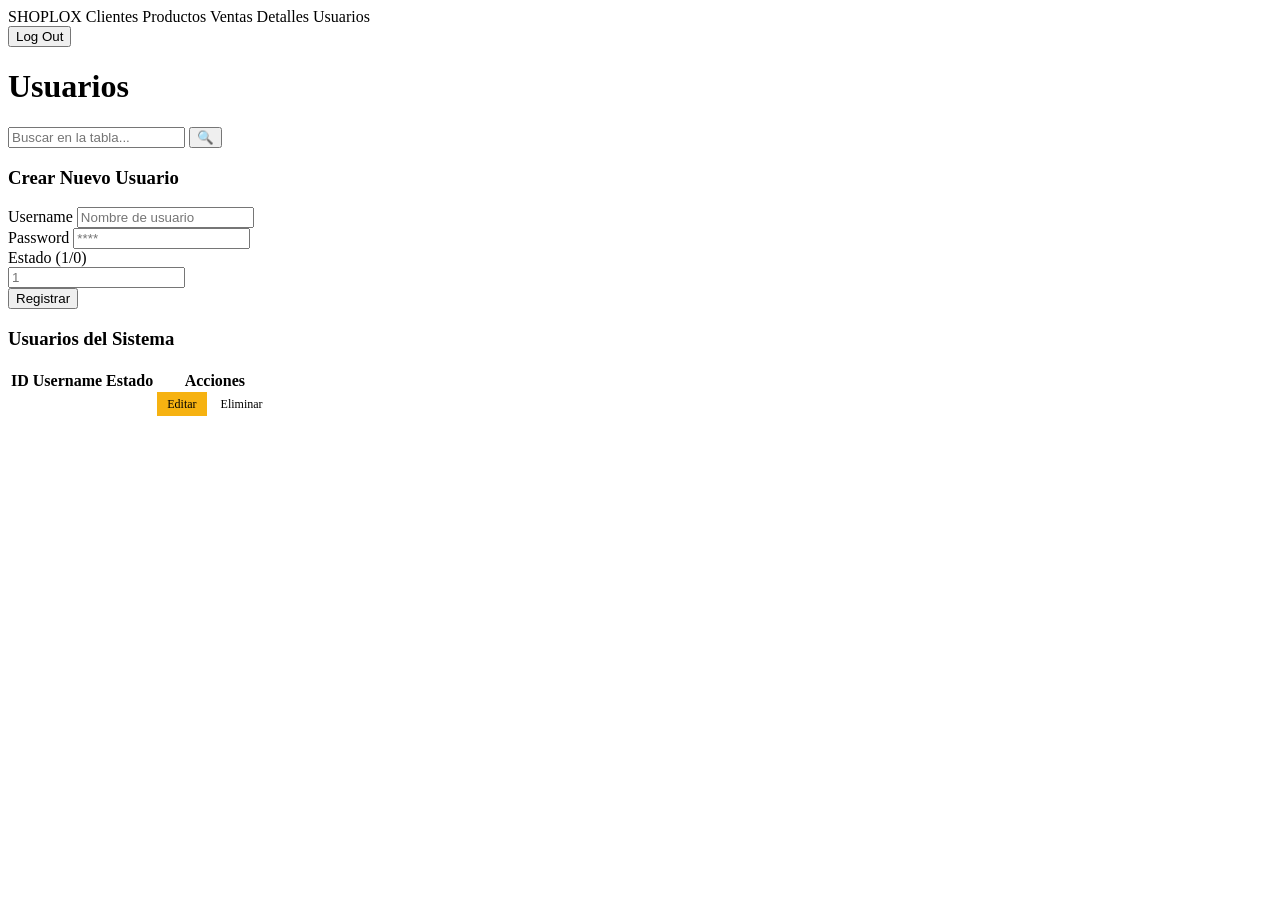
<file: shopCRUD/shopCRUD/src/main/resources/templates/users.html>
<!DOCTYPE html>
<html xmlns:th="http://www.thymeleaf.org" lang="es">
<head>
    <meta charset="UTF-8">
    <title>Shoplox - Usuarios</title>
    <link rel="stylesheet" th:href="@{/css/vistas.css}">
    <!-- Agregamos home.css para heredar los estilos de la filter-bar -->
    <link rel="stylesheet" th:href="@{/css/home.css}">
</head>
<body>
<nav class="navbar">
    <div class="nav-links">
        <a th:href="@{/}">SHOPLOX</a>
        <a th:href="@{/view/customers}">Clientes</a>
        <a th:href="@{/view/products}">Productos</a>
        <a th:href="@{/view/sales}">Ventas</a>
        <a th:href="@{/view/saledetails}">Detalles</a> <!-- NUEVO ENLACE -->
        <a th:href="@{/view/users}">Usuarios</a>
    </div>
    <div class="nav-login-mini">
        <form th:action="@{/logout}" method="post" style="margin:0;">
            <button type="submit" class="btn-small btn-logout">Log Out</button>
        </form>
    </div>
</nav>

<!-- Barra de Filtro / Búsqueda para el CRUD -->
<div class="filter-bar">
    <h1>Usuarios</h1>
    <div class="filter-search">
        <input type="text" id="table-search" placeholder="Buscar en la tabla...">
        <button type="button">🔍</button>
    </div>
</div>

<div class="vista-container">
    <div class="panel">
        <h3>Crear Nuevo Usuario</h3>
        <form th:action="@{/view/users/add}" th:object="${user}" method="post">
            <div class="form-row">
                <div class="form-group">
                    <label>Username</label>
                    <input type="text" th:field="*{username}" placeholder="Nombre de usuario" required />
                </div>
                <div class="form-group">
                    <label>Password</label>
                    <input type="password" th:field="*{password}" placeholder="****" required />
                </div>
                <div class="form-group" style="max-width:130px;">
                    <label>Estado (1/0)</label>
                    <input type="number" th:field="*{status}" placeholder="1" required />
                </div>
                <button type="submit" class="btn-primary">Registrar</button>
            </div>
        </form>
    </div>
    <div class="panel">
        <h3>Usuarios del Sistema</h3>
        <div class="tabla-wrapper">
            <table id="crud-table">
                <thead>
                <tr>
                    <th>ID</th>
                    <th>Username</th>
                    <th>Estado</th>
                    <th>Acciones</th>
                </tr>
                </thead>
                <tbody>
                <tr th:each="u : ${users}">
                    <td th:text="${u.userId}"></td>
                    <td th:text="${u.username}"></td>
                    <td>
                        <span th:classappend="${u.status == 1 ? 'badge-activo' : 'badge-inactivo'}"
                              class="badge"
                              th:text="${u.status == 1 ? 'Activo' : 'Inactivo'}"></span>
                    </td>
                    <td>
                        <a th:href="@{/view/users/edit/{id}(id=${u.userId})}"
                           class="btn-primary"
                           style="background-color:#f6b211; padding:5px 10px; font-size:12px; text-decoration:none;">Editar</a>
                        <a th:href="@{/view/users/delete/{id}(id=${u.userId})}"
                           class="btn-danger"
                           style="padding:5px 10px; font-size:12px; text-decoration:none;"
                           onclick="return confirm('¿Eliminar este usuario?')">Eliminar</a>
                    </td>
                </tr>
                </tbody>
            </table>
        </div>
    </div>
</div>

<script th:src="@{/js/main.js}"></script>
</body>
</html>
</file>
